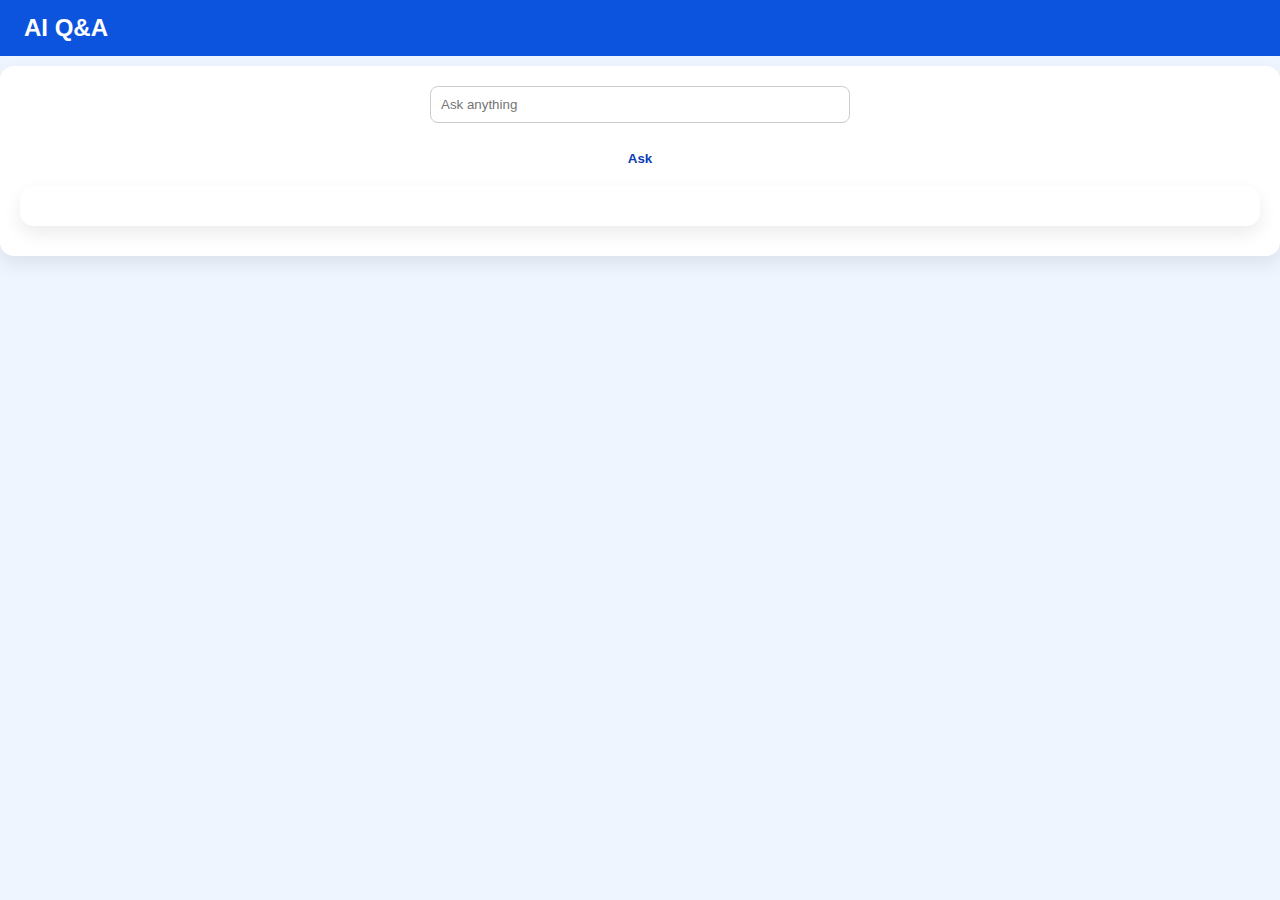
<file: ai.html>
<html><head><title>AI Q&A</title><link rel='stylesheet' href='style.css'></head><body><header class='navbar'><div class='logo'>AI Q&A</div></header><div class='section card'><input id='q' placeholder='Ask anything'><br><br><button onclick='a()' class='primary'>Ask</button><div id='ans' class='card'></div></div><script>function a(){let t=document.getElementById('q').value;document.getElementById('ans').innerHTML='AI demo answer to: '+t;}</script></body></html>
</file>
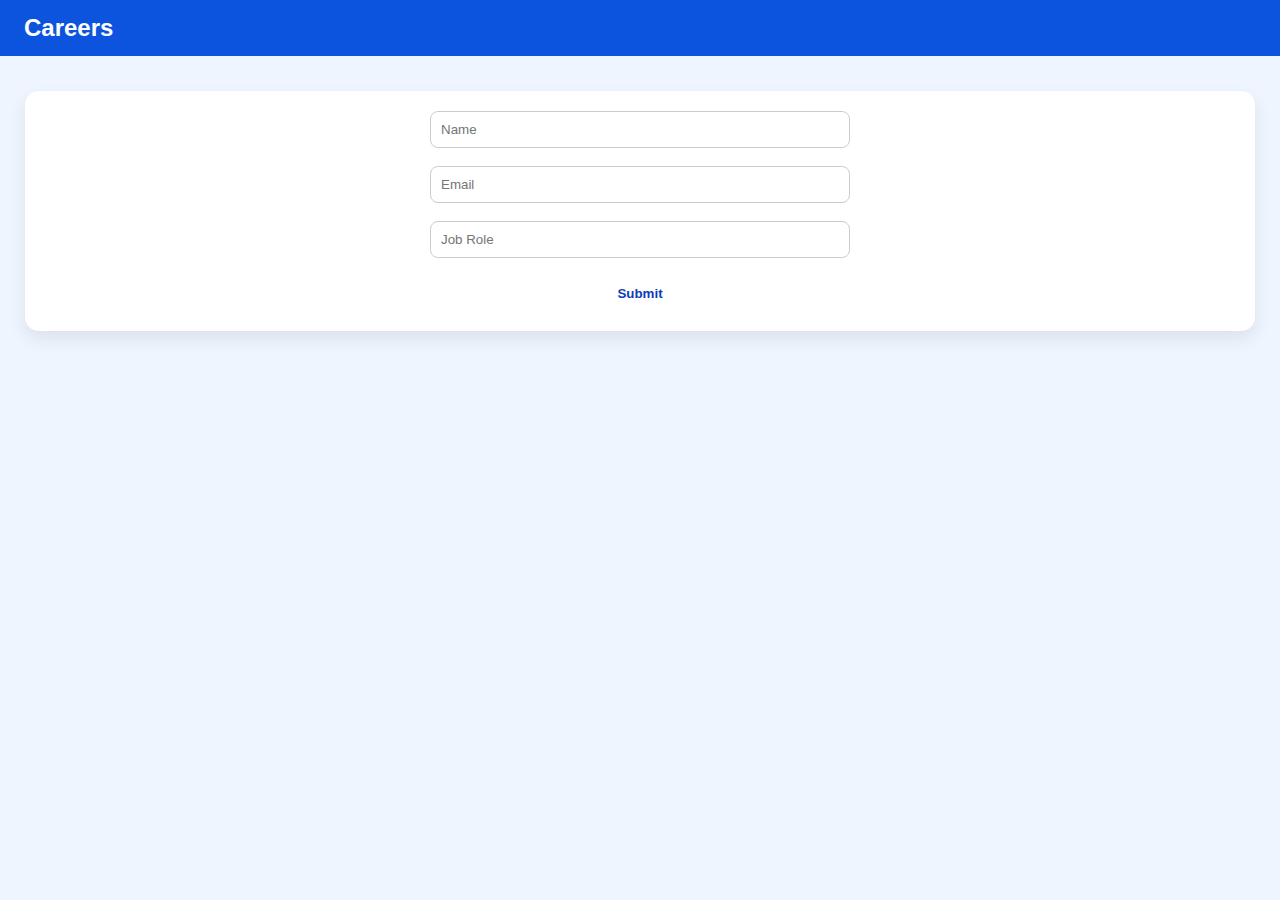
<file: careers.html>
<html><head><title>Careers</title><link rel='stylesheet' href='style.css'></head><body><header class='navbar'><div class='logo'>Careers</div></header><div class='section'><div class='card'><input placeholder='Name'><br><br><input placeholder='Email'><br><br><input placeholder='Job Role'><br><br><button class='primary'>Submit</button></div></div></body></html>
</file>
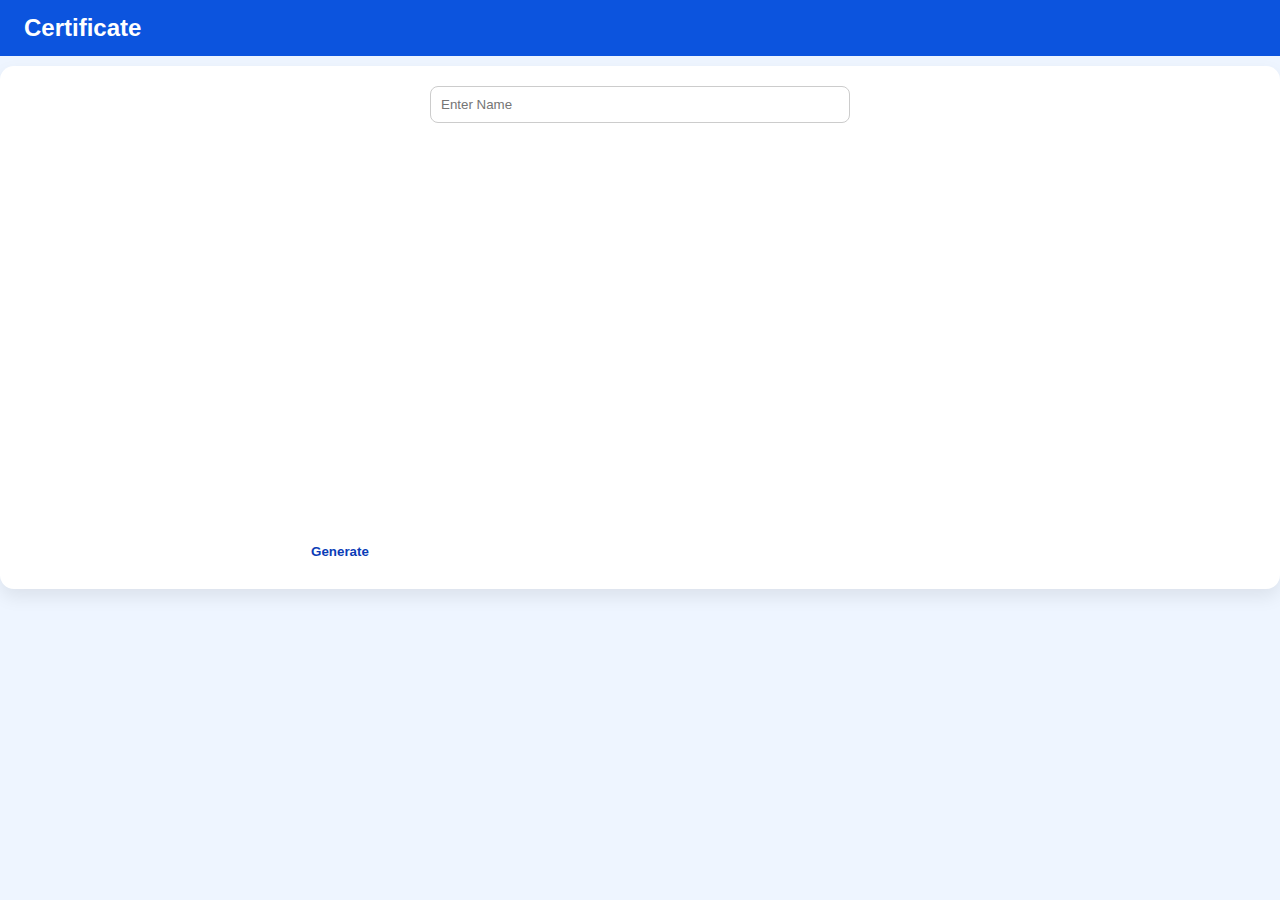
<file: certificate.html>
<html><head><title>Certificate</title><link rel='stylesheet' href='style.css'></head><body><header class='navbar'><div class='logo'>Certificate</div></header><div class='section card center'><input id='n' placeholder='Enter Name'><br><br><button onclick='g()' class='primary'>Generate</button><canvas id='c' width='600' height='400' style='margin-top:15px;'></canvas></div><script>function g(){let c=document.getElementById('c');let ctx=c.getContext('2d');ctx.fillStyle='lightblue';ctx.fillRect(0,0,600,400);ctx.fillStyle='black';ctx.font='26px Poppins';ctx.fillText('Certificate of Completion',140,120);ctx.fillText('Awarded to',230,170);ctx.font='28px Poppins';ctx.fillText(document.getElementById('n').value,180,230);let a=document.createElement('a');a.download='certificate.png';a.href=c.toDataURL();a.click();}</script></body></html>
</file>
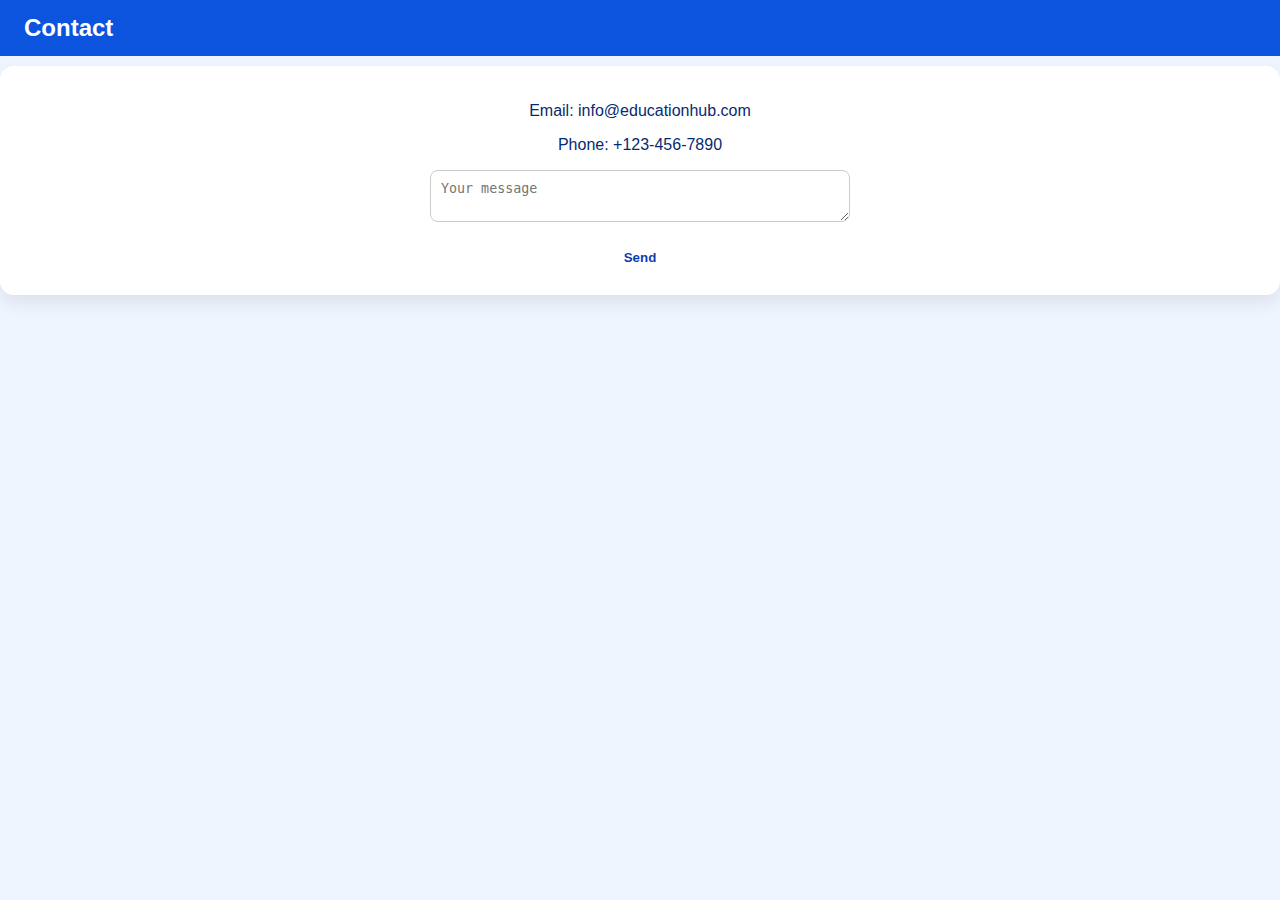
<file: contact.html>
<html><head><title>Contact</title><link rel='stylesheet' href='style.css'></head><body><header class='navbar'><div class='logo'>Contact</div></header><div class='section card'><p>Email: info@educationhub.com</p><p>Phone: +123-456-7890</p><textarea placeholder='Your message'></textarea><br><br><button class='primary'>Send</button></div></body></html>
</file>
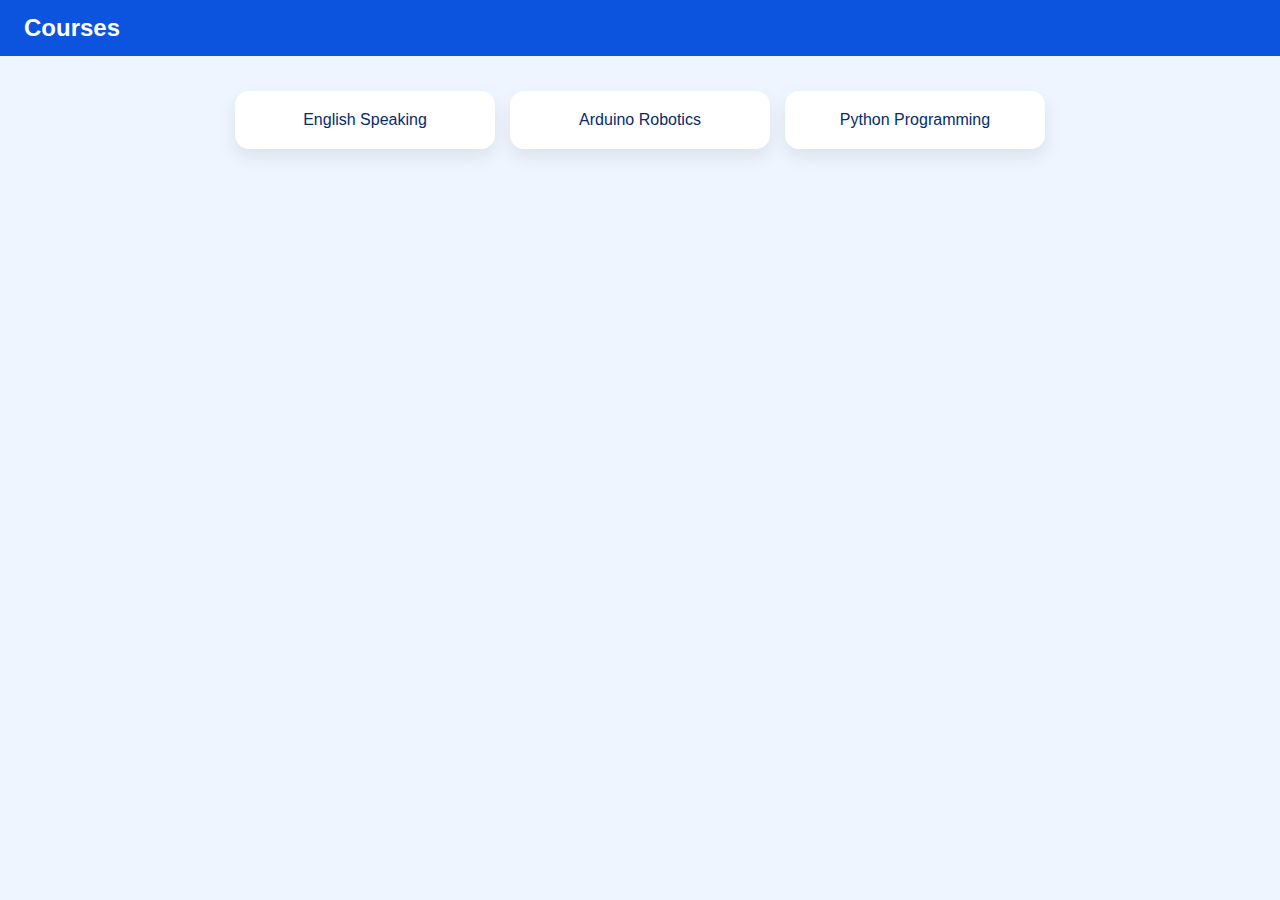
<file: courses.html>
<html><head><title>Courses</title><link rel='stylesheet' href='style.css'></head><body><header class='navbar'><div class='logo'>Courses</div></header><div class='section'><div class='row'><div class='card'>English Speaking</div><div class='card'>Arduino Robotics</div><div class='card'>Python Programming</div></div></div></body></html>
</file>
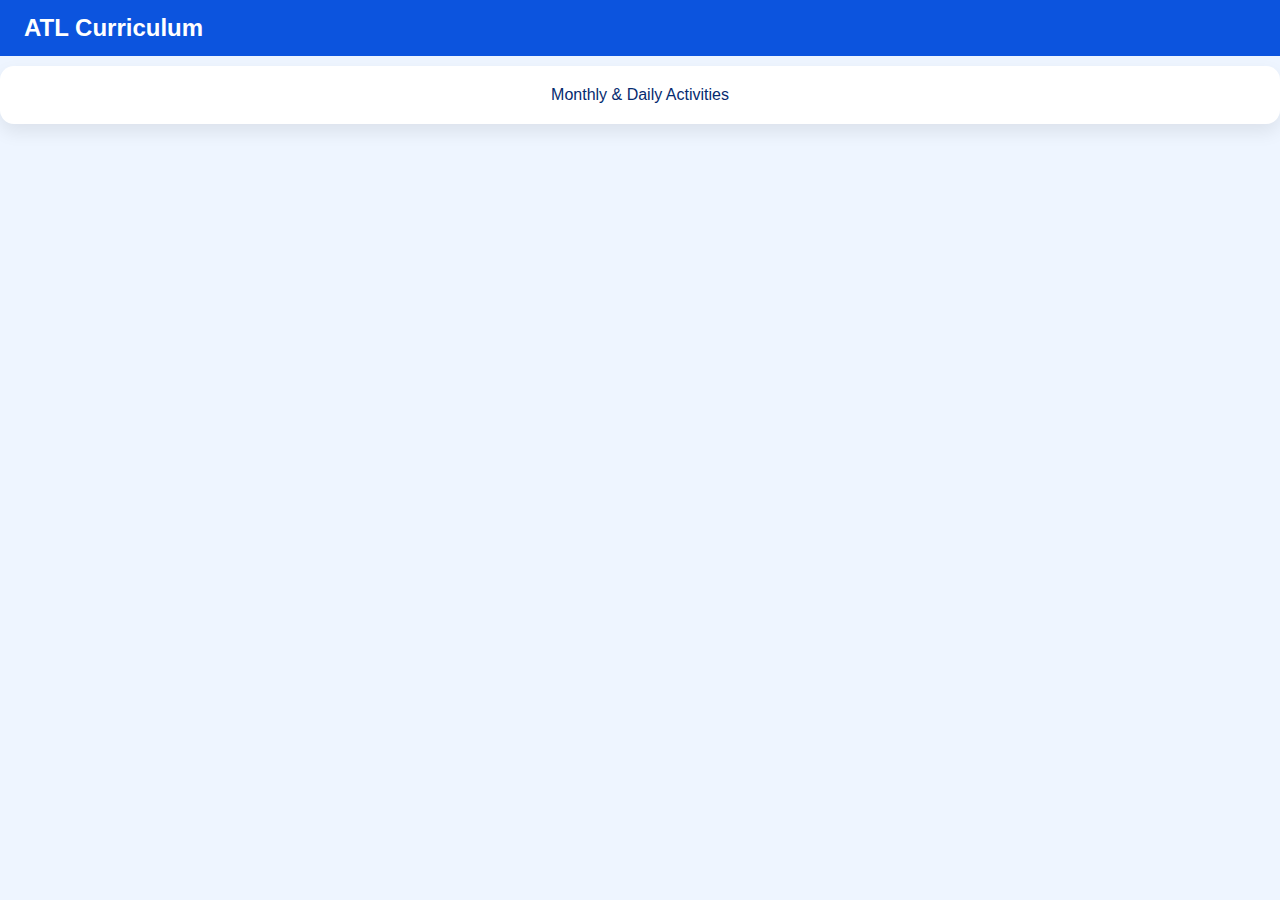
<file: curriculum.html>
<html><head><title>ATL Curriculum</title><link rel='stylesheet' href='style.css'></head><body><header class='navbar'><div class='logo'>ATL Curriculum</div></header><div class='section card'>Monthly & Daily Activities</div></body></html>
</file>
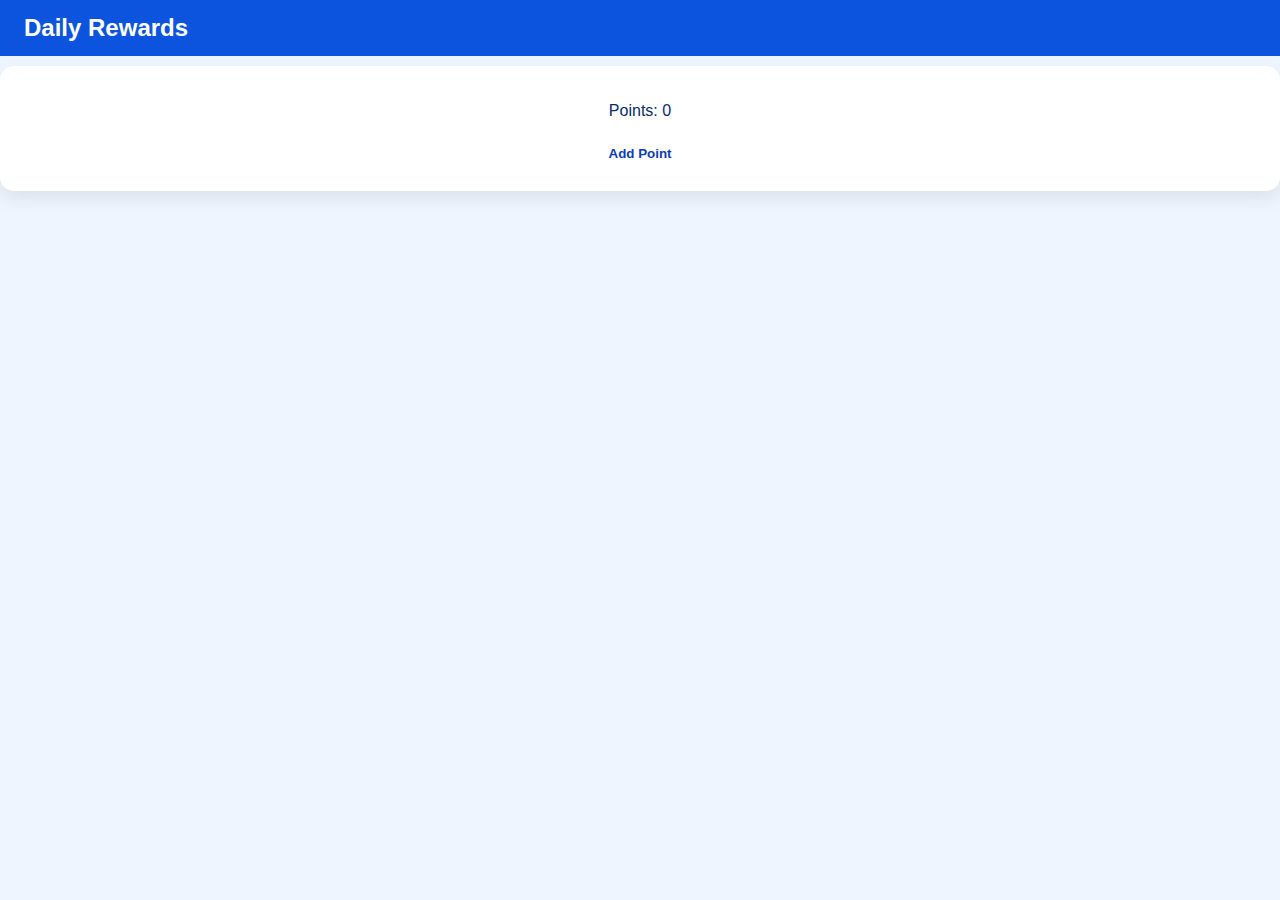
<file: dailyquiz.html>
<html><head><title>Daily Rewards</title><link rel='stylesheet' href='style.css'></head><body><header class='navbar'><div class='logo'>Daily Rewards</div></header><div class='section card'><p id='p'>Points: 0</p><button onclick='add()' class='primary'>Add Point</button></div><script>let x=localStorage.getItem('pts')||0;document.getElementById('p').innerHTML='Points: '+x;function add(){x++;localStorage.setItem('pts',x);document.getElementById('p').innerHTML='Points: '+x;}</script></body></html>
</file>
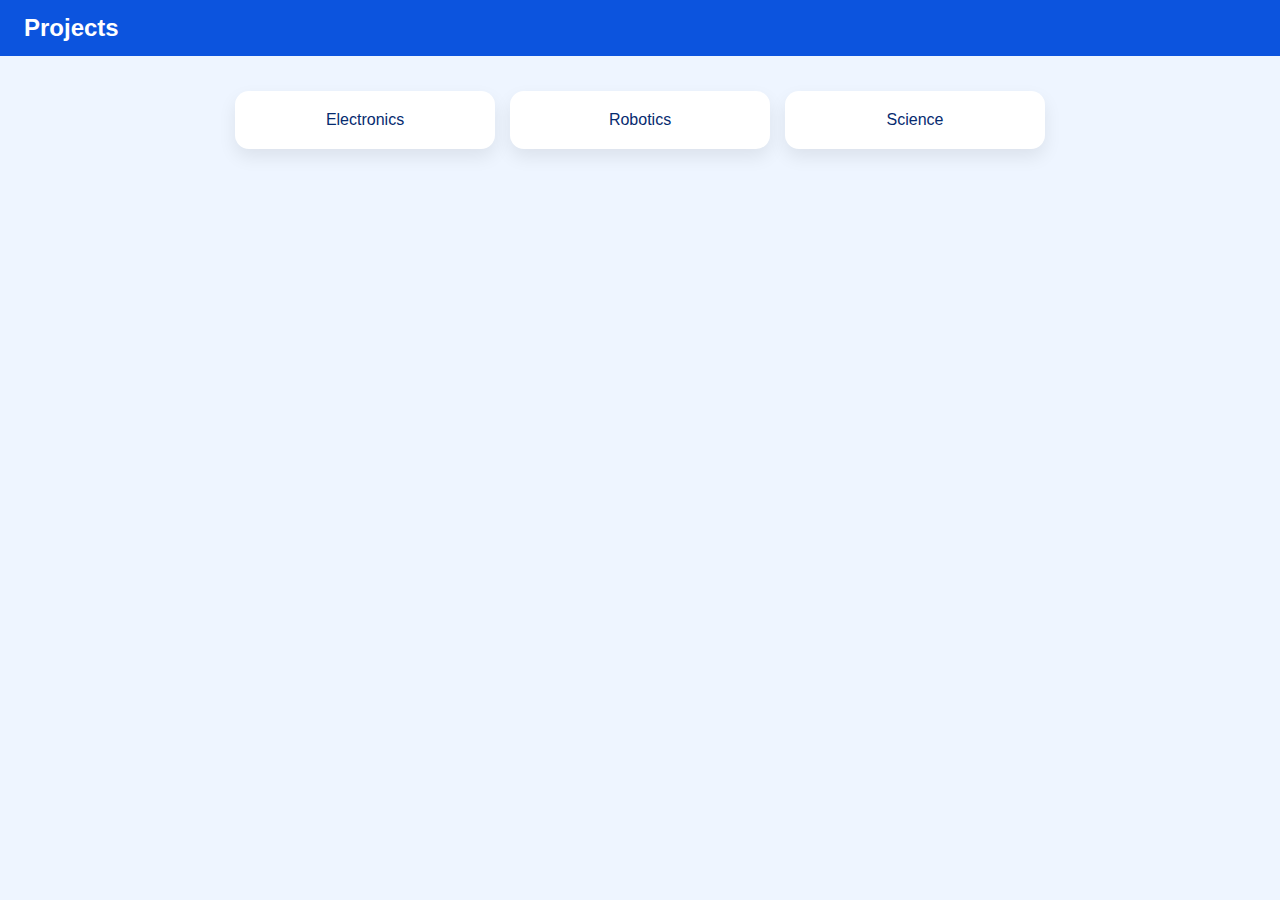
<file: projects.html>
<html><head><title>Projects</title><link rel='stylesheet' href='style.css'></head><body><header class='navbar'><div class='logo'>Projects</div></header><div class='section row'><div class='card'>Electronics</div><div class='card'>Robotics</div><div class='card'>Science</div></div></body></html>
</file>
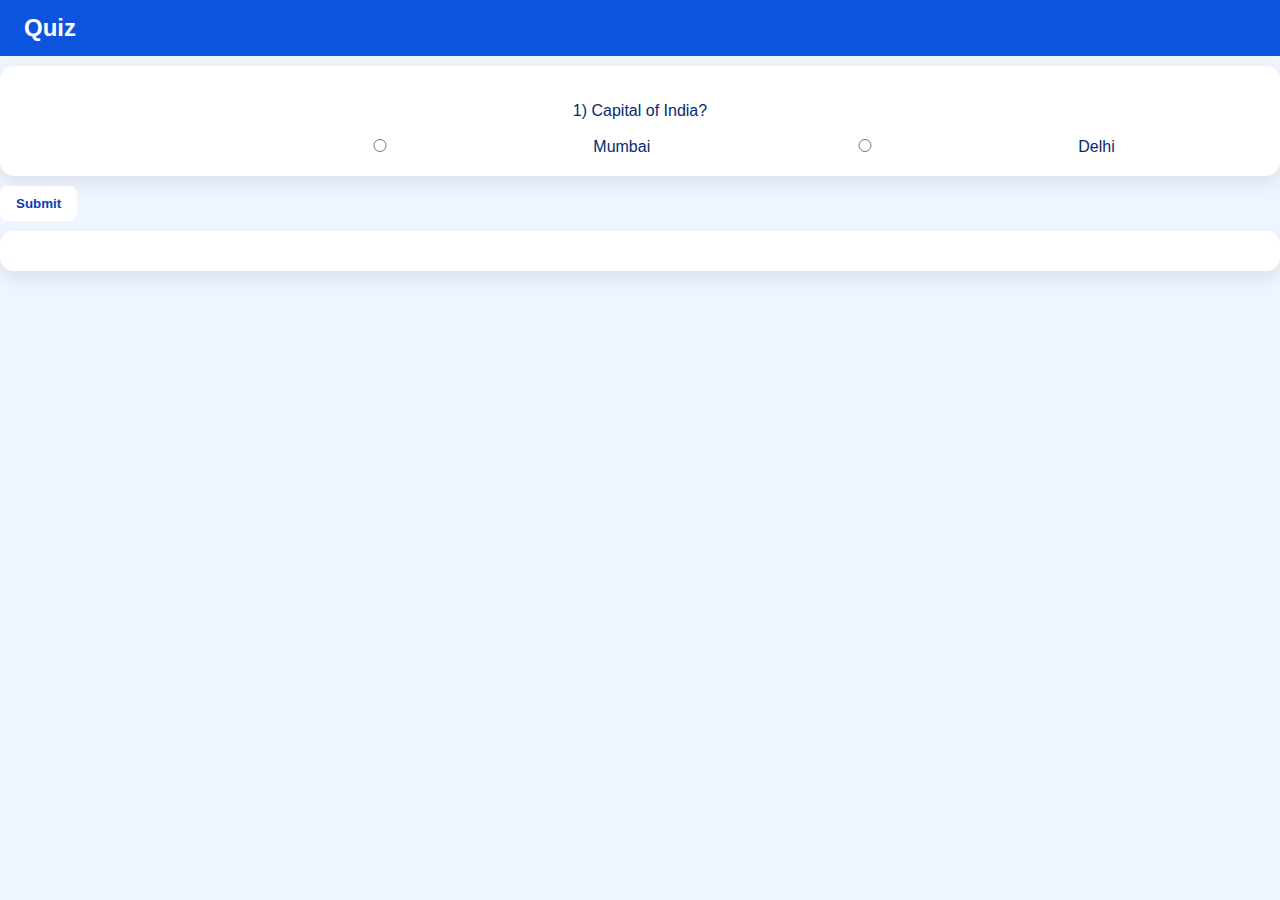
<file: quiz.html>
<html><head><title>Quiz</title><link rel='stylesheet' href='style.css'></head><body><header class='navbar'><div class='logo'>Quiz</div></header><div class='section card'><p>1) Capital of India?</p><input type='radio' name='q1' value='0'>Mumbai<input type='radio' name='q1' value='1'>Delhi</div><button onclick='check()' class='primary'>Submit</button><div id='r' class='card'></div><script>function check(){let s=0;if(document.querySelector("input[name='q1']:checked")?.value=='1')s++;document.getElementById('r').innerHTML='Score: '+s+'/1';}</script></body></html>
</file>
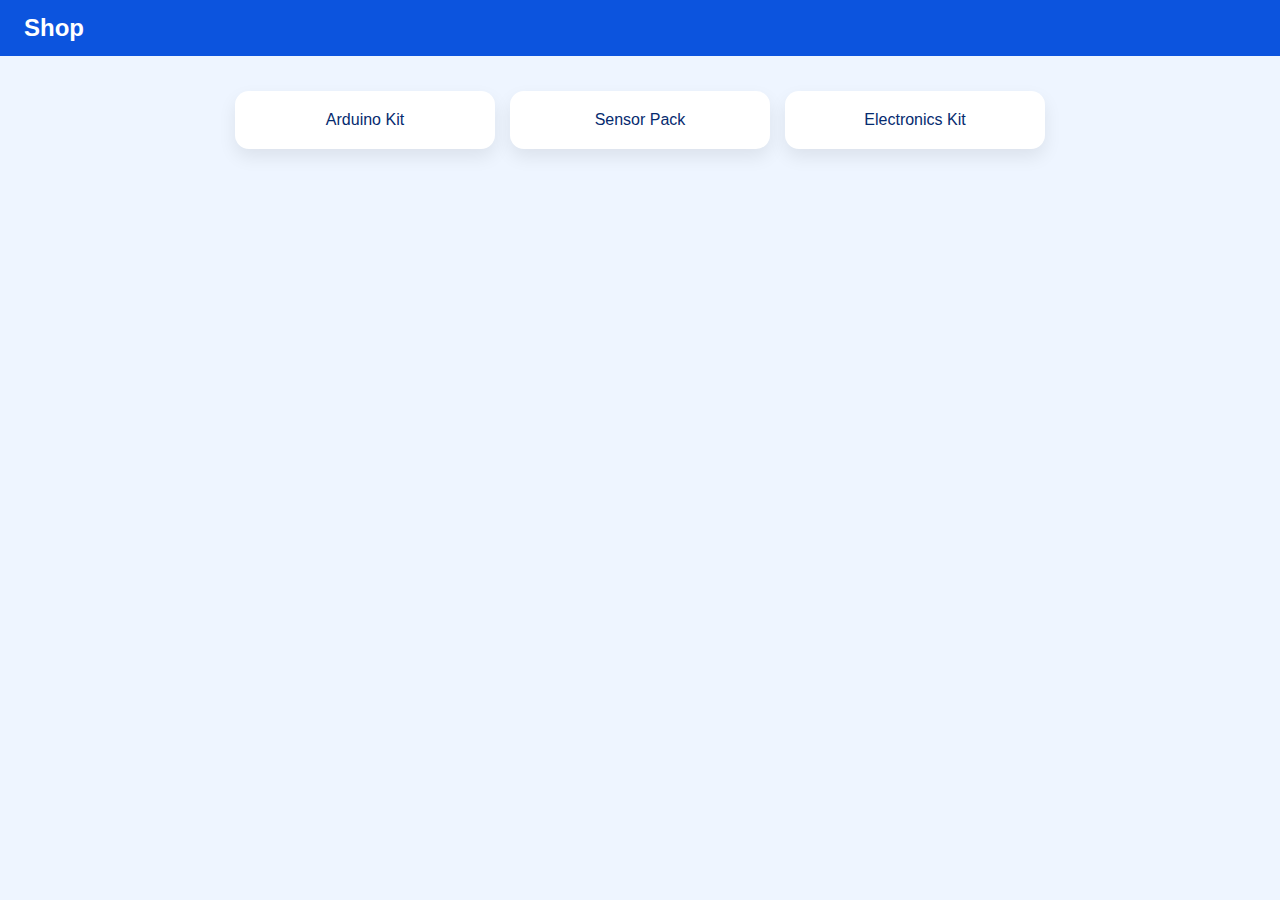
<file: shop.html>
<html><head><title>Shop</title><link rel='stylesheet' href='style.css'></head><body><header class='navbar'><div class='logo'>Shop</div></header><div class='section row'><div class='card'>Arduino Kit</div><div class='card'>Sensor Pack</div><div class='card'>Electronics Kit</div></div></body></html>
</file>
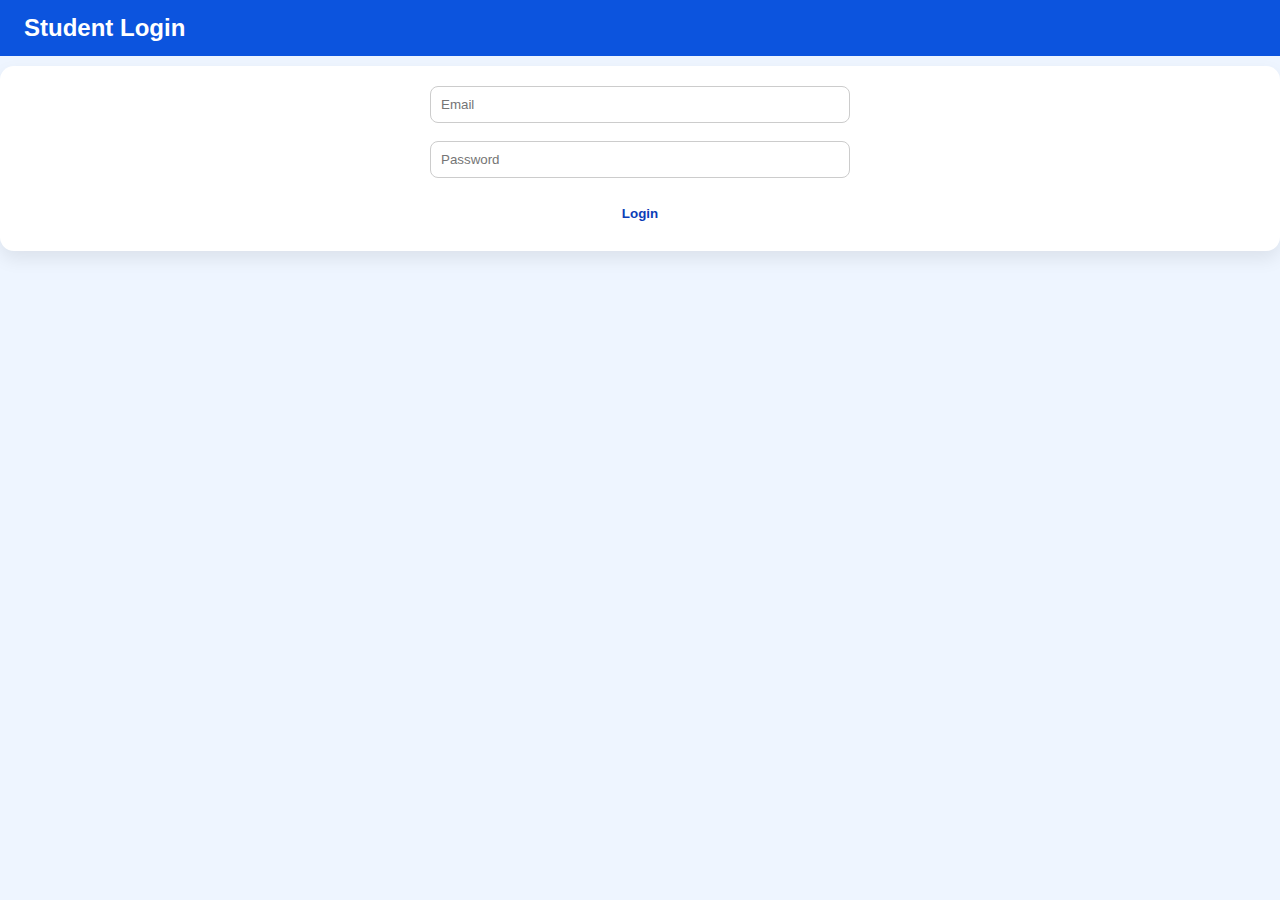
<file: studentlogin.html>
<html><head><title>Student Login</title><link rel='stylesheet' href='style.css'></head><body><header class='navbar'><div class='logo'>Student Login</div></header><div class='section card'><input placeholder='Email'><br><br><input type='password' placeholder='Password'><br><br><button class='primary'>Login</button></div></body></html>
</file>
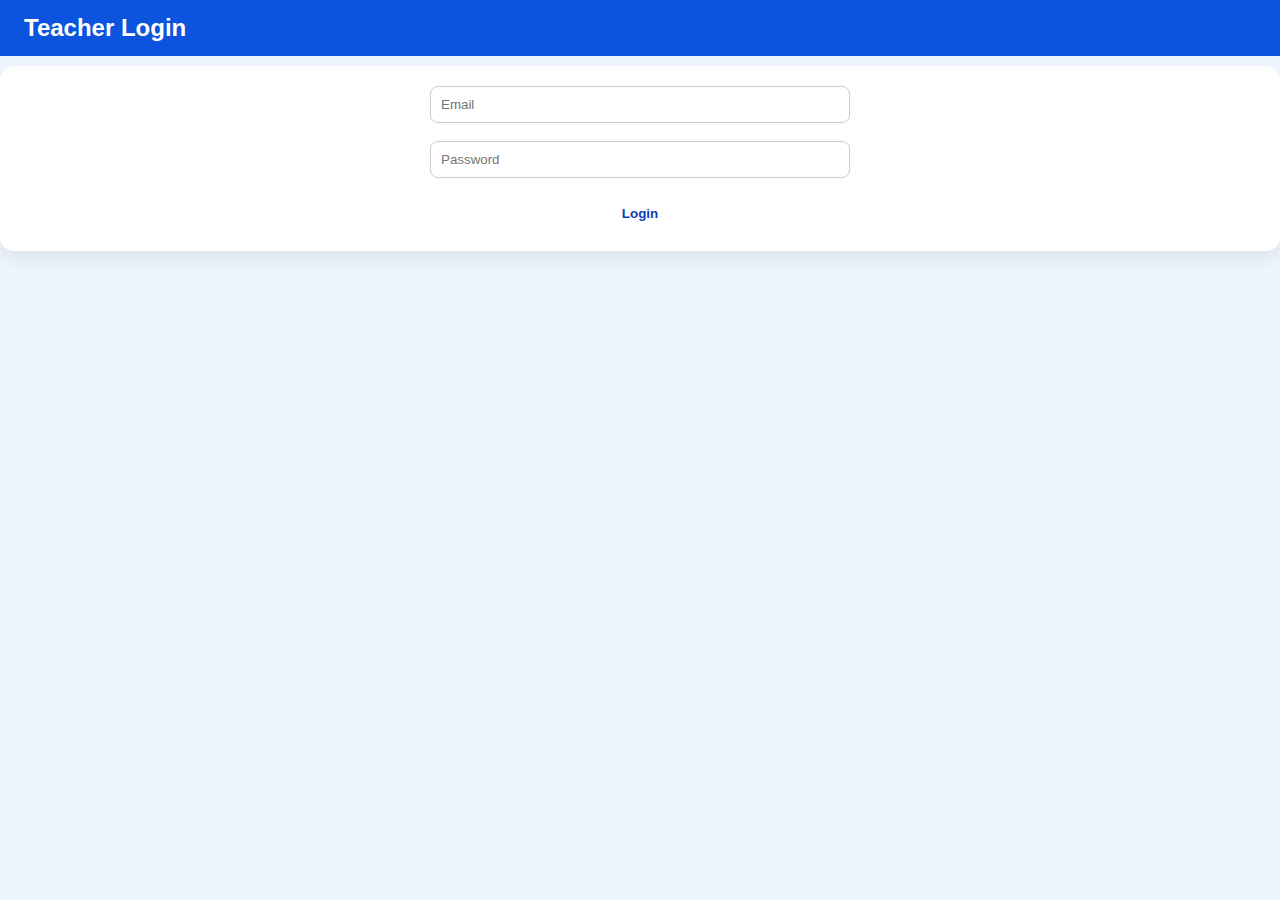
<file: teacherlogin.html>
<html><head><title>Teacher Login</title><link rel='stylesheet' href='style.css'></head><body><header class='navbar'><div class='logo'>Teacher Login</div></header><div class='section card'><input placeholder='Email'><br><br><input type='password' placeholder='Password'><br><br><button class='primary'>Login</button></div></body></html>
</file>
<file: style.css>
*{box-sizing:border-box;}
body{margin:0;font-family:Poppins,Arial;background:#eef5ff;color:#062b6f;}
.navbar{background:#0c54de;color:white;padding:14px 24px;display:flex;justify-content:space-between;align-items:center;flex-wrap:wrap;}
.logo{font-size:24px;font-weight:700;}
nav a{color:white;text-decoration:none;margin:0 10px;font-weight:600;}
.login-area button{margin-left:6px;}
.hero{background:linear-gradient(135deg,#1b6dff,#0a3fb8);padding:50px 30px;display:flex;justify-content:space-between;align-items:center;color:white;}
.hero-img{width:320px;}
.hero-left h1{font-size:32px;margin:6px 0;}
button{padding:10px 16px;border-radius:8px;font-weight:600;cursor:pointer;border:none;}
.primary{background:white;color:#0b3db7;}
.outline{background:transparent;color:white;border:2px solid white;}
.secondary{background:white;color:#0b3db7;}
.section{padding:25px;}
.card{background:white;padding:20px;border-radius:14px;min-width:260px;box-shadow:0 8px 18px rgba(0,0,0,.08);text-align:center;margin:10px 0;}
.row{display:flex;flex-wrap:wrap;gap:15px;justify-content:center;}
footer{background:#0c54de;text-align:center;color:white;padding:14px;margin-top:25px;}
input,textarea{padding:10px;border-radius:8px;border:1px solid #ccc;width:100%;max-width:420px;}
</file>
